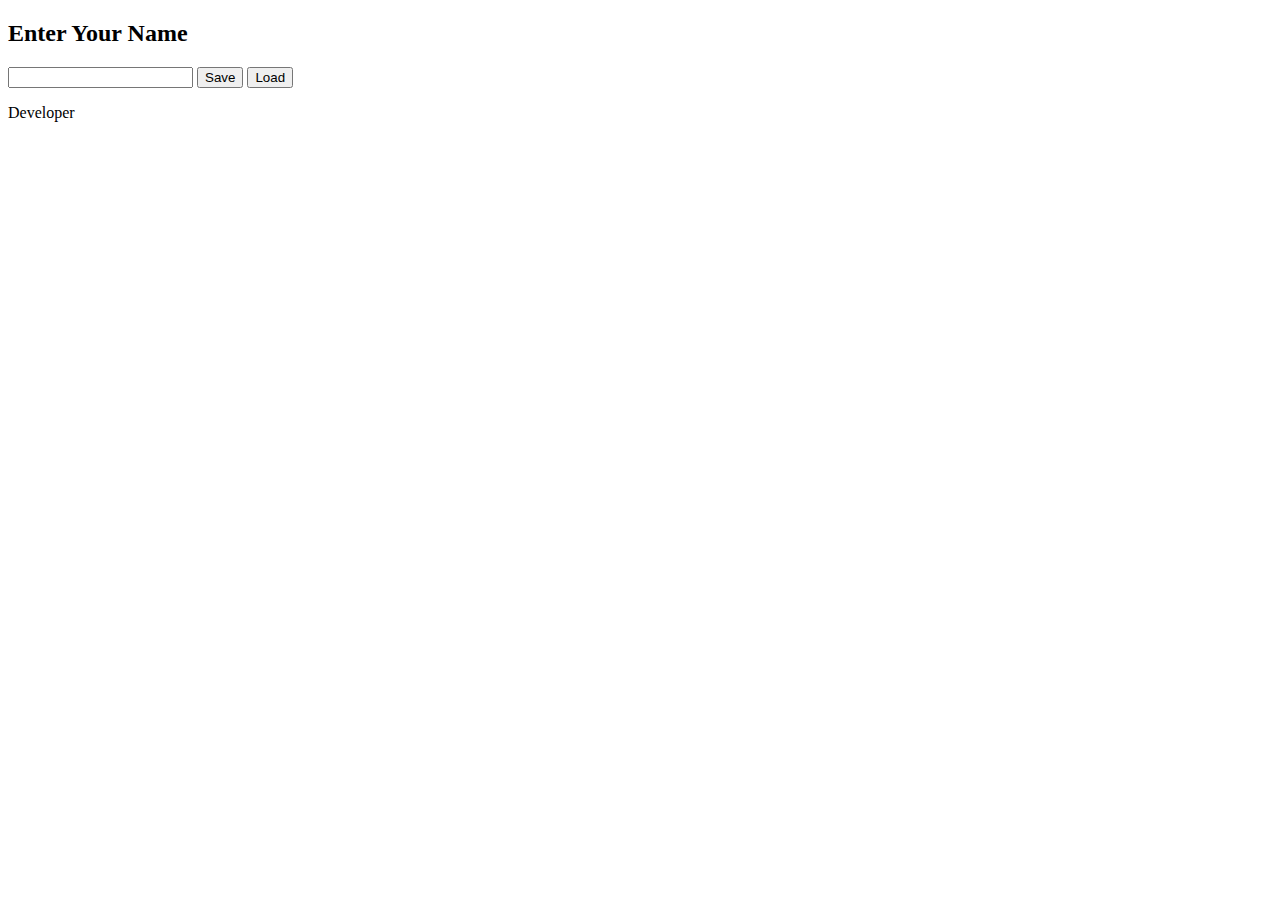
<file: localStorage.html>
<!DOCTYPE html>
<html lang="en">
<head>
    <meta charset="UTF-8">
    <meta name="viewport" content="width=device-width, initial-scale=1.0">
    <title>Testing of LocalStorage</title>
</head>
<body>
    <h2>Enter Your Name</h2>
    <input type="text" id="nameInput">
    <button onclick="saveName()">Save</button>
    <button onclick="loadName()">Load</button>
    <p id="output"></p>


    <script>
        function saveName(){
            const name=document.getElementById('nameInput').value;
            localStorage.setItem('userName',name);
            alert("Name save to Local Storage");
        }

        function loadName(){
            const storeName=localStorage.getItem('userName')
            document.getElementById('output').innerText=storeName
            ?"Hello" + storeName:"No name found in local Storage"
        }

        //Second reference for an object

        const user={
            "name":"Yash",
            "age":20,
            "role":"Developer"
        };
        localStorage.setItem('userData',JSON.stringify(user))

        //Retrieve the data back from Local Storage to object

        const retrieveUser=JSON.parse(localStorage.getItem('userData'));
        document.write(retrieveUser.role);
    </script>
</body>
</html>
</file>
